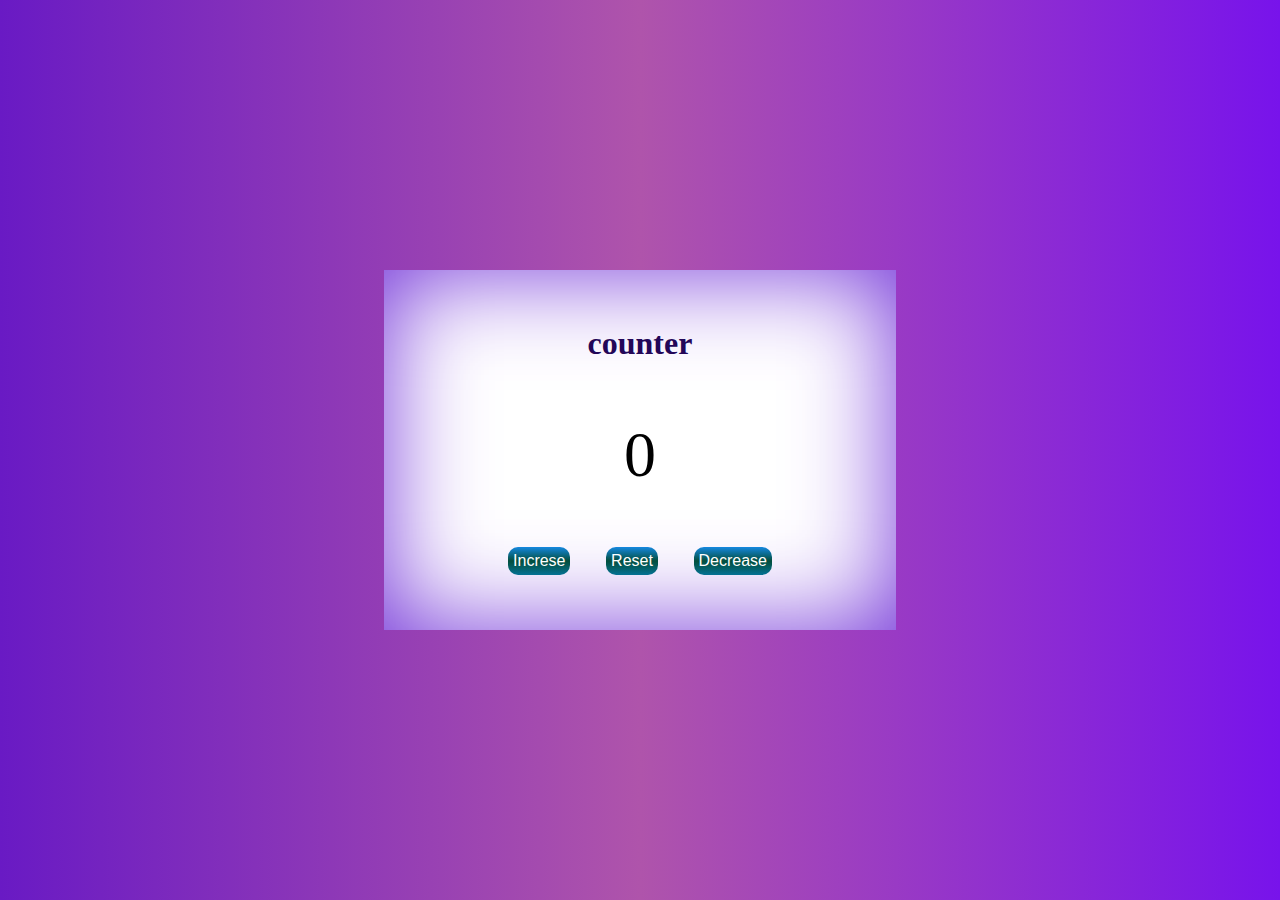
<file: index.html>
<!DOCTYPE html>
<html lang="en">
<head>
    <meta charset="UTF-8">
    <meta name="viewport" content="width=device-width, initial-scale=1.0">
    <title>count increase,decrease and reset button</title>
    <link rel="stylesheet" href="style.css">
</head>
<body>
   <div id="main">
    <h1>counter</h1>
    <span id="value">0</span>
    <div class="container">
        <button class="btn increase">increse</button>
        <button class="btn reset">reset</button>
        <button class="btn decrease">decrease</button>
    </div>
   </div> 
   <script src="script.js"></script>
</body>
</html>
</file>
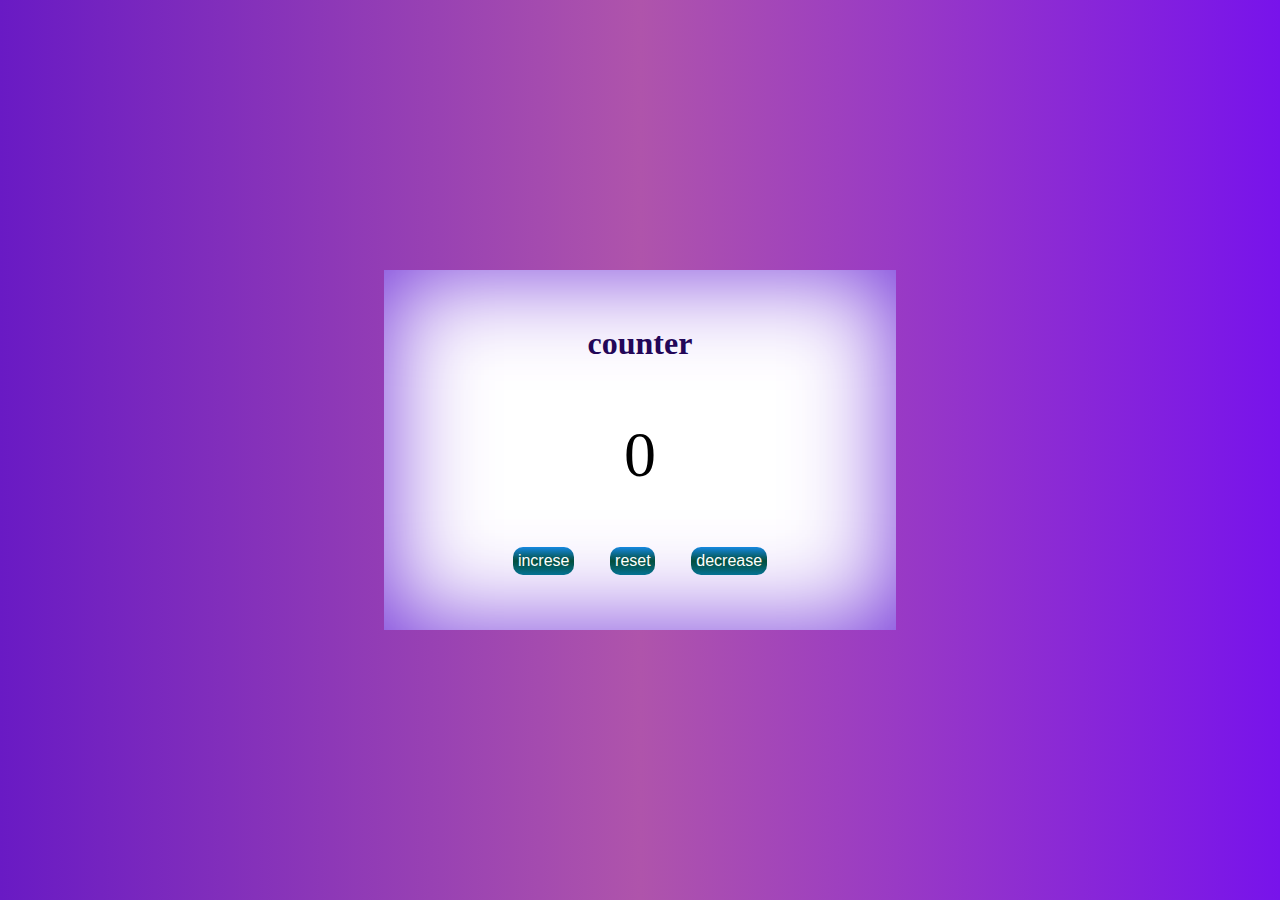
<file: countjs.html>
<!DOCTYPE html>
<html lang="en">
<head>
    <meta charset="UTF-8">
    <meta name="viewport" content="width=device-width, initial-scale=1.0">
    <title>count increase,decrease and reset button</title>
    <link rel="stylesheet" href="countjs.css">
</head>
<body>
   <div id="main">
    <h1>counter</h1>
    <span id="value">0</span>
    <div class="container">
        <button class="btn increase">increse</button>
        <button class="btn reset">reset</button>
        <button class="btn decrease">decrease</button>
    </div>
   </div> 
   <script src="countjs.js"></script>
</body>
</html>
</file>
<file: style.css>
*{
    margin: 0;
    padding: 0;
    box-sizing: border-box;
}
body{
    background:linear-gradient(to left,rgb(120, 19, 235),rgb(175, 84, 171),rgb(105, 26, 196));
}
#main{
    width:40vw;
    height:40vh;
    margin:30vh auto;
    background-color: #fff;
    display: flex;
    justify-content: space-evenly;
    align-items: center;
    flex-wrap: wrap;
    flex-direction: column;
    box-shadow: 0 0 100px rgb(111, 46, 215) inset;
}
h1{
    font:bold 2rem algerian;
    color:rgb(35, 7, 88);
}
#value{
    font-size:4rem;
}
.btn{
    margin:0 1rem;
    text-transform: capitalize;
    padding:0.3rem;
    font-size:1rem;
    border:none;
    border-radius:10px;
    color:white;
    background:linear-gradient(rgb(21, 136, 224),rgb(3, 78, 60),rgb(4, 114, 148));
}
@media(max-width:600px){
    #main{
        width:65vw;
    }
    .btn{
        margin:0 0.1rem;
    }
}
</file>
<file: countjs.css>
*{
    margin: 0;
    padding: 0;
    box-sizing: border-box;
}
body{
    background:linear-gradient(to left,rgb(120, 19, 235),rgb(175, 84, 171),rgb(105, 26, 196));
}
#main{
    width:40vw;
    height:40vh;
    margin:30vh auto;
    background-color: #fff;
    display: flex;
    justify-content: space-evenly;
    align-items: center;
    flex-wrap: wrap;
    flex-direction: column;
    box-shadow: 0 0 100px rgb(111, 46, 215) inset;
}
h1{
    font:bold 2rem algerian;
    color:rgb(35, 7, 88);
}
#value{
    font-size:4rem;
}
.btn{
    margin:0 1rem;
    padding:0.3rem;
    font-size:1rem;
    border:none;
    border-radius:10px;
    color:white;
    background:linear-gradient(rgb(21, 136, 224),rgb(3, 78, 60),rgb(4, 114, 148));
}
</file>
